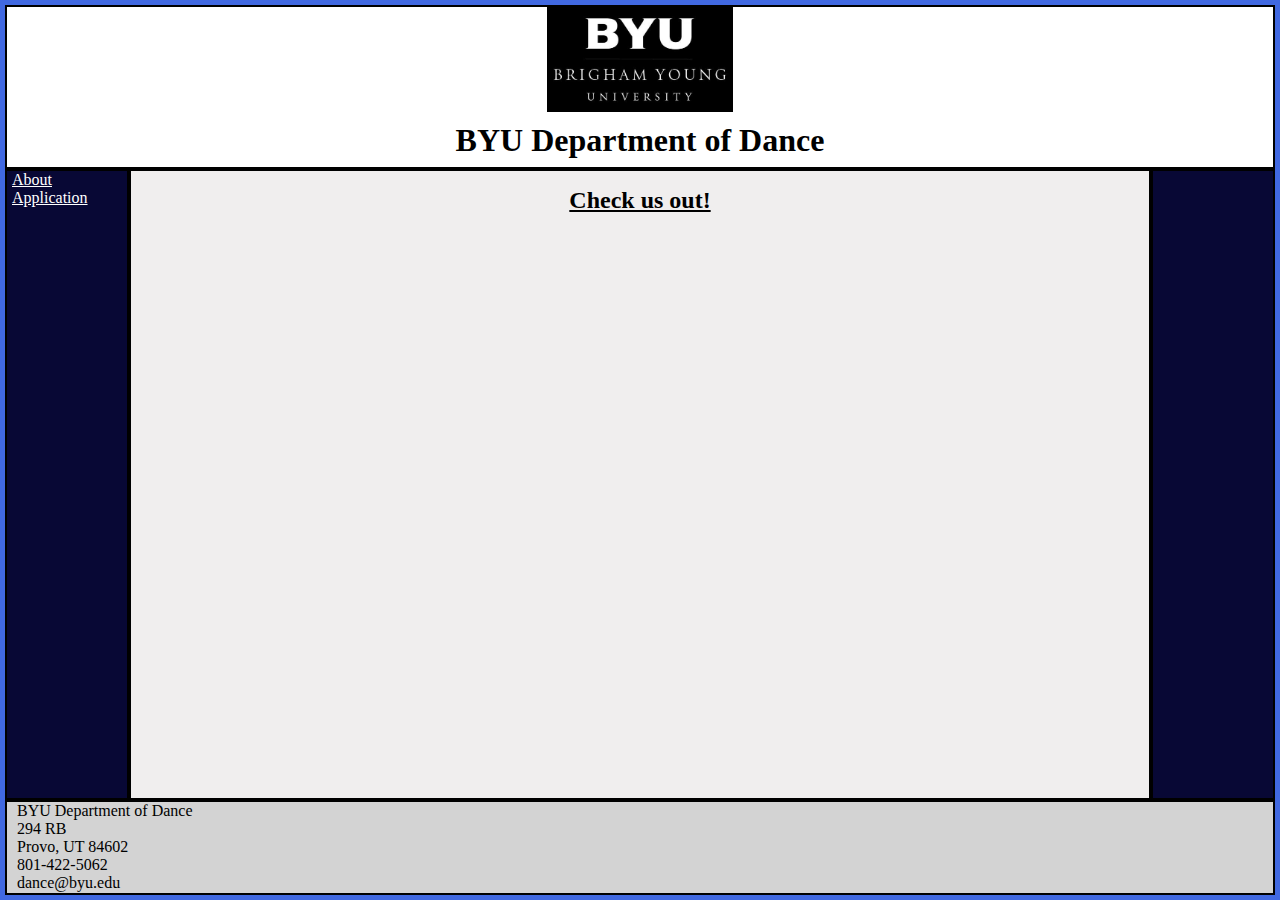
<file: byu_web_dev_challenge/index.html>
<!DOCTYPE html>
<html lang="en">
<head>
    <meta charset="UTF-8">
    <meta name="viewport" content="width=device-width, initial-scale=1.0">
    <title>BYU Department of Dance - Home</title> <!--Must provide links to 2 other pages-->
    <link rel="stylesheet" href="styles/layout.css">
    <link rel="stylesheet" href="styles/styles.css">
</head>
<body>
    <div class="common header">
        <img class = "byu_logo" src="images/BYU-logo.jpeg" alt="BYU Logo">

        <div class="byu_dance">BYU Department of Dance</div>
    </div>
    <div class="common leftmenu">
        <a href="html/about.html" class="side_links">About</a>
        <a href="html/form.html" class ="side_links">Application</a>
    </div>
    <div class="common rightmenu"></div>
    <div class="common mainbody ">
        <h1 class="headings">Check us out!</h1>
        <div class="video-container"><iframe  width="560" height="315" src="https://www.youtube.com/embed/AOY1Mi0Ervw?si=9LiMd3GIrLEXQTop" 
        title="YouTube video player" frameborder="0" allow="accelerometer; autoplay; clipboard-write; 
        encrypted-media; gyroscope; picture-in-picture; web-share" allowfullscreen></iframe></div>
    </div>
    <div class="common footer">
        BYU Department of Dance <br>
        294 RB <br>
        Provo, UT 84602 <br>
        801-422-5062 <br>
        dance@byu.edu
    </div>
    
</body>
</html>
</file>
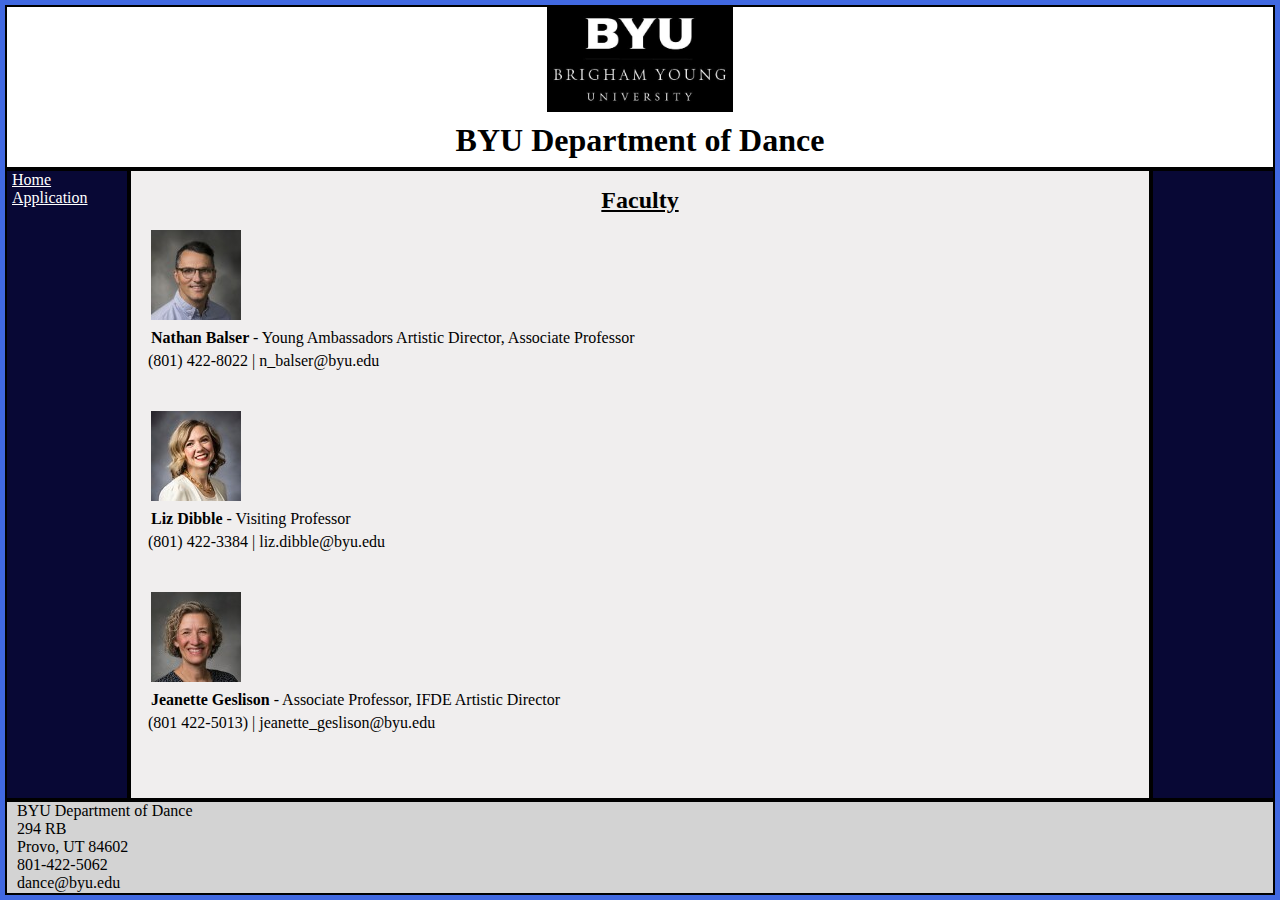
<file: byu_web_dev_challenge/html/about.html>
<!DOCTYPE html>
<html lang="en">
<head>
    <meta charset="UTF-8">
    <meta name="viewport" content="width=device-width, initial-scale=1.0">
    <title>About Us</title>
    <link rel="stylesheet" href="../styles/layout.css">
    <link rel="stylesheet" href="../styles/styles.css">
</head>
<body>
    <div class="common header">
        <img class = "byu_logo" src="../images/BYU-logo.jpeg" alt="BYU Logo">

        <div class="byu_dance">BYU Department of Dance</div>
    </div>
    <div class="common leftmenu">
        <a href="../index.html" class="side_links">Home</a>
        <a href="form.html" class ="side_links">Application</a>
    </div>
    <div class="common rightmenu"></div>
    <div class="common mainbody">
        <h1 class="headings">Faculty</h1>
        <img class="faculty_headshots" src="../images/fac_1.jpeg" >
        <p class="bold">Nathan Balser <span class="title">- Young Ambassadors Artistic Director, Associate Professor</span></p>
        <p class="contact_info">(801) 422-8022 | n_balser@byu.edu</p>
        <br>
        <br>
        <img class="faculty_headshots" src="../images/fac_2.jpeg" >
        <p class="bold">Liz Dibble <span class="title">- Visiting Professor</span></p>
        <p class="contact_info">(801) 422-3384 | liz.dibble@byu.edu</p>
        <br>
        <br>
        <img class="faculty_headshots" src="../images/fac_3.jpeg" >
        <p class="bold">Jeanette Geslison <span class="title">- Associate Professor, IFDE Artistic Director</span></p>
        <p class="contact_info">(801 422-5013) | jeanette_geslison@byu.edu</p>
    </div>
    <div class="common footer">
        BYU Department of Dance <br>
        294 RB <br>
        Provo, UT 84602 <br>
        801-422-5062 <br>
        dance@byu.edu
    </div>
    
</body>
</html>
</file>
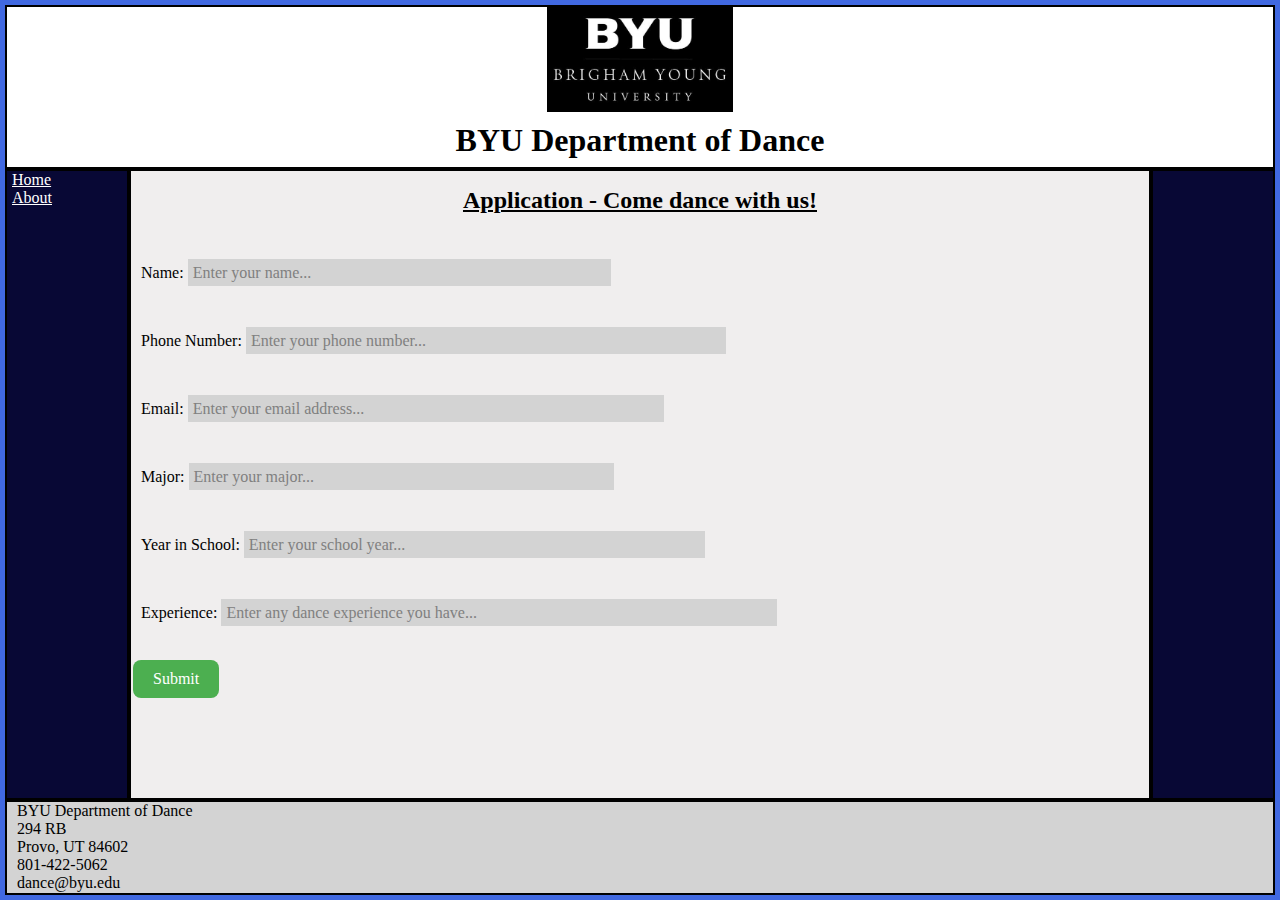
<file: byu_web_dev_challenge/html/form.html>
<!DOCTYPE html>
<html lang="en">
<head>
    <meta charset="UTF-8">
    <meta name="viewport" content="width=App, initial-scale=1.0">
    <title>Application Form</title>
    <link rel="stylesheet" href="../styles/layout.css">
    <link rel="stylesheet" href="../styles/styles.css">
</head>
<body>
    <div class="common header">
        <img class = "byu_logo" src="../images/BYU-logo.jpeg" alt="BYU Logo">

        <div class="byu_dance">BYU Department of Dance</div>
    </div>
    <div class="common leftmenu">
        <a href="../index.html" class="side_links">Home</a> <br>
        <a href="about.html" class ="side_links">About</a>
    </div>
    <div class="common rightmenu"></div>
    <div class="common mainbody">
        <h1 class="headings">Application - Come dance with us!</h1>
        <br>
        <p class="fields">Name: <span class="grey_box">Enter your name...</span></p>
        <br>
        <p class="fields">Phone Number: <span class="grey_box">Enter your phone number...</span></p>
        <br>
        <p class="fields">Email: <span class="grey_box">Enter your email address...</span></p>
        <br>
        <p class="fields">Major: <span class="grey_box">Enter your major...</span></p>
        <br>
        <p class="fields">Year in School: <span class="grey_box">Enter your school year...</span></p>
        <br>
        <p class="fields">Experience: <span class="grey_box">Enter any dance experience you have...</span></p>
        <br>
        <p class="green-button">Submit</p>

    </div>
    <div class="common footer">
        BYU Department of Dance <br>
        294 RB <br>
        Provo, UT 84602 <br>
        801-422-5062 <br>
        dance@byu.edu
    </div>
    
    
</body>
</html>
</file>
<file: byu_web_dev_challenge/styles/layout.css>
body {
    background-color: royalblue;
}

.common {
    background-color: white;
    border: black solid 2px;
    position: absolute;
}

.header{
    top: 5px;
    left: 5px;
    right: 5px;
    height: 160px;
    background-image: url(https://cas.byu.edu/cas/images/byu-bkgd-noblur2.jpg);
    background-size: cover;
}

.leftmenu{
    top: 169px;
    left: 5px;
    width: 120px;
    bottom: 100px;
    background-color: rgb(8, 8, 53);
}

.mainbody{
    top: 169px;
    left: 129px;
    right: 129px;
    bottom: 100px;
    background-color: rgb(240, 238, 238);

}
.rightmenu{
    top: 169px;
    right: 5px;
    width: 120px;
    bottom: 100px;
    background-color: rgb(8, 8, 53);

}
.footer{
    left: 5px;
    right: 5px;
    bottom: 5px;
    height: 91px;
    padding-left: 10px;
    background-color: lightgrey;

}

.links {
    float: right;
    
}

.byu_logo {
    height: 105px;
    display: block;
    margin: auto;
    
}

.byu_dance {
    text-align: center;
    font-size: xx-large;
    font-weight: bold;
    font-family:Georgia, 'Times New Roman', Times, serif;
    color: black;
    padding-top: 10px;
}

.faculty_headshots{
    padding-left: 20px;
}
</file>
<file: byu_web_dev_challenge/styles/styles.css>
.side_links {
    color: white;
    padding-left: 5px;

}

.headings {
    font-weight: bold;
    font-size: x-large;
    color: black;
    text-decoration: underline;
    text-align: center;
}

.bold{
    font-weight: bold;
    margin: 5px;
    padding-left: 15px;
}

.title {
    font-weight: normal;
}

.contact_info{
    font-weight: normal;
    margin-top: 5px;
    margin-bottom: 5px;
    padding-left: 17px;
    font-size: medium;
}

.grey_box{
    background-color: lightgray;
    width: 300px;
    height: 12px;
    padding: 5px;
    padding-right: 300px;
    color: gray;
}

.fields{
    padding-left: 10px;
}

.green-button {
    background-color: #4CAF50; /* Green color */
    border: none;
    color: white;
    padding: 10px 20px;
    text-align: center;
    text-decoration: none;
    display: inline-block;
    font-size: 16px;
    margin: 4px 2px;
    cursor: pointer;
    border-radius: 8px;
}

.video-container {
    display: flex;
    justify-content: center;
    /* align-items: center; */
    /* height: 100vh; Adjust height as needed */
}

.video-container iframe {
    max-width: 80%; /* Adjust width as needed */
    max-height: 80%; /* Adjust height as needed */
}
</file>
